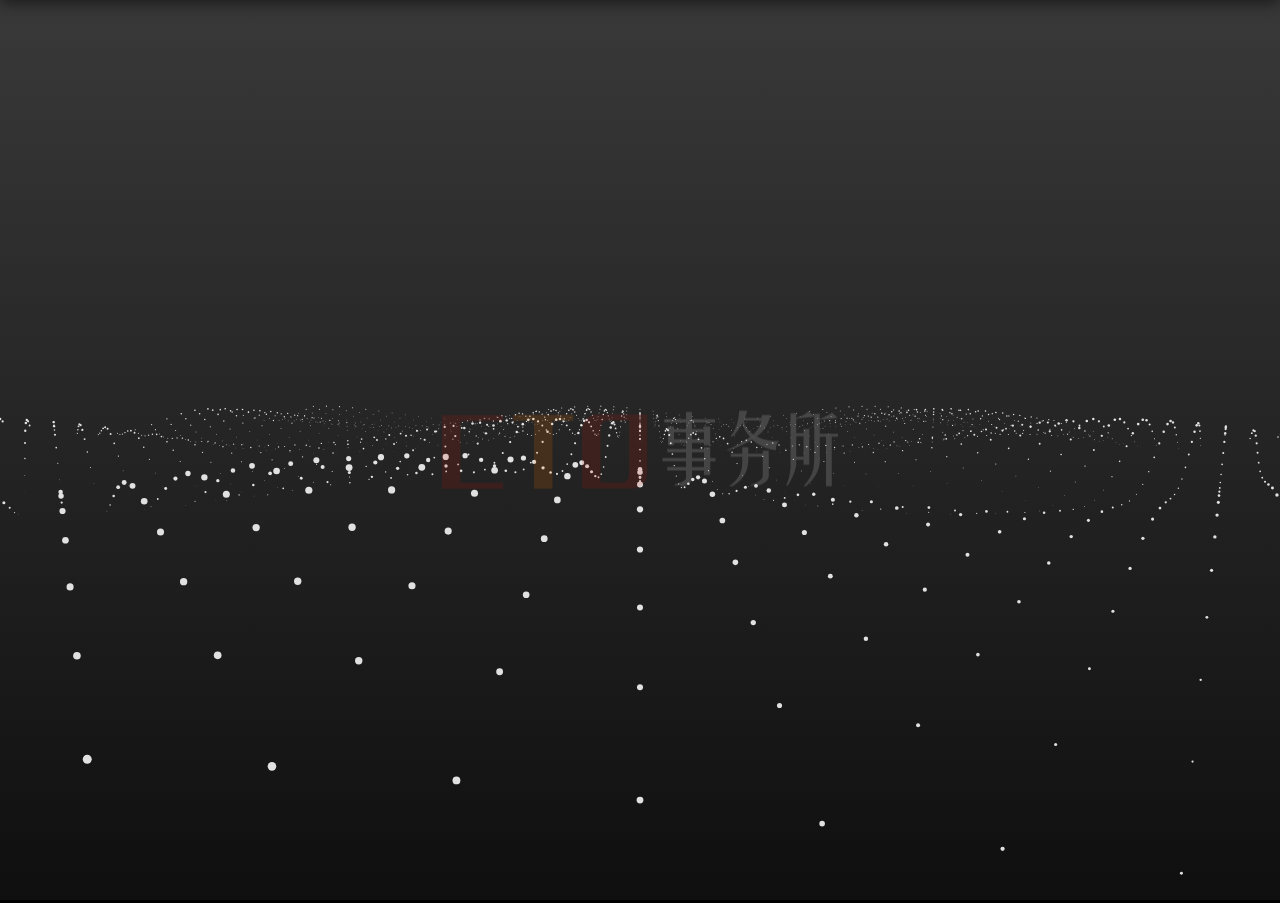
<file: index.html>
<!doctype html>
<html lang="en">
<head>
    <meta charset="UTF-8">
    <title>CTO事务所</title>
    <link rel="stylesheet" href="css/main.css"/>
    <link rel="stylesheet" href="css/header.css"/>
    <link rel="stylesheet" href="css/page.css"/>
    <style>
        body {
            overflow: hidden;
            background: black;
        }
    </style>
</head>
<body>
<div id='header'></div>

<div id="container">
    <div id='page0'>
        <img src="img/page0/logo.png" id='p0p1'/>

        <div id='p0Arrow'>﹀</div>
    </div>
    <div class='page' id='page1'>
        <img id='p1p1' src="img/page1/p1p1.png"/>
        <img id='p1Brain' src="img/page1/p1Brain.png"/>
    </div>
    <div class='page' id='page2'>
        <img id='p2p1' src="img/page2/p2p1.png"/>
    </div>
    <div class='page' id='page3'>
        <img id='p3p1' src="img/page3/p3p1.png"/>
        <img id='p3p2' src="img/page3/p3p2.png"/>
        <img id='p3p3' src="img/page3/p3p3.png"/>
        <img id='p3Lis' src="img/page3/p3Lis.png"/>
    </div>
    <div class='page' id='page4'>
        <img id='p4p1' src="img/page4/p4p1.png"/>
        <img id='p4monkey' src="img/page4/p4monkey.png"/>
        <img id='p4line' src="img/page4/p4line.png"/>
        <img id='p4full' src="img/page4/p4full.png"/>
        <img id='p4left' src="img/page4/p4left.png"/>
    </div>
    <div class='page' id='page5'>
        <!-- spec width-->
        <img id='p5p1' src="img/page5/p5p1.png" width="500"/>
        <img id='p5cemetery' src="img/page5/p5cemetery.png"/>
        <img id='p5app' src="img/page5/p5app.png"/>
    </div>
    <div class='page' id='page6'>
        <img id='p6p1' src="img/page6/p6p1.png"/>
        <img id='p6p2' src="img/page6/p6p2.png"/>
    </div>
    <div class='page' id='page7'>
        <img id='p7p1' src="img/page7/p7p1.png"/>
        <img id='p7p2' src="img/page7/p7p2.png"/>
        <img id='p7Shield' src="img/page7/p7Shield.png"/>
    </div>
    <div class='page' id='page8'>
        <img id='p8border' src="img/page8/p8border.png"/>
        <img id='p8p1' src="img/page8/p8p1.png"/>
        <img id='p8btns' src="img/page8/p8btns.png"/>
        <img id='p8circle' src="img/page8/p8circle.png"/>
    </div>
    <div class='page' id='page9'>
        <img id='p9p1' src="img/page9/p9p1.png"/>
        <img id='p9p2' src="img/page9/p9p2.png"/>
        <img id='p9cirBig' src="img/page9/p9cirBig.png"/>
        <img id='p9cirSmall' src="img/page9/p9cirSmall.png"/>
    </div>
</div>

<!--右侧圆点 pof-->
<div id="circles">
    <ul></ul>
</div>


<script src='js/tool/jquery-1.8.3.min.js'></script>
<script src='js/tool/velocity.min.js'></script>
<script src='js/tool/velocity.ui.js'></script>
<script src='js/tool/jquery.mousewheel.min.js'></script>
<script src='js/tool/jquery.easie.js'></script>
<script src='js/tool/typed.js'></script>
<script src='js/page/index.js'></script>
<script src='js/require/require.min.js'></script>
<script src='js/require/requireConfig.js'></script>
<script src='js/THREE/app.js'></script>
<script src='js/viewModel/header.js'></script>
<script>
    $(function () {
        //jqObj...
        var $page0 = $('#page0');
        var $header = $('#header');
        var $pages = $('.page');
        var $circles = $('#circles');


        //href...
        $header.find('#headerLogo').click(function () {
            location.href = 'index.html';
        });


        //init...
        var header = new Header($header, {index: 0});
        $header.css({top:-80})
        $pages.eq(0).css({top: '0%'}).siblings('.page').css({top: '100%'});

        //appendCircle...
        var str = ''
        for (var i = 0; i < $pages.length; i++) {
            if (i == 0) {
                str += ' <li class="cur"></li>'
            } else {
                str += ' <li></li>'
            }
        }
        $circles.find('ul').html(str);


        //appendTHREE waves...
        require(['three'], function () {
            appThree();
        });

        //首屏LOGO...
        $page0.find('#p0p1').velocity({
            top: '50%',
            left: '50%',
            translateX: '-50%',
            'translateY': '-50%',
            'opacity': 0,
            'translateZ': -800,
        }, 0).velocity({
            'opacity': 1,
            'translateZ': 0,
        }, 2100, 'easeInOutQuint', function () {
            $page0.find('#p0p1').velocity({top: '49%'}, {
                loop: true,
                duration: 2000,
                easing: 'linear',
            });
            $page0.find('#p0Arrow').fadeIn();
        });

        //首屏 按钮点击...
        $page0.find('#p0Arrow').click(function () {
            $pages.show();
            $page0.velocity({
                top: '-100%',
            }, 1000, 'easeInOutQuint', function () {
                window.ifCanWheel = true;//告诉滚轮可以滚了
                window.killAnimateAndRender();//杀死THREE
                $page0.remove();//首屏清除dom...
                $('#header').velocity({top: 0}, 800, 'easeInOutQuart');//header下降...

                window.AnimateInArr[0]();// page1进场...
                $circles.fadeIn();// 右侧圆点出现...
//                DoPageChange(window.pageIndex - 1, window.pageIndex);//DEBUG 情商...
            });
        });

//        window.pageIndex = 3;//DEBUG 情商
        appendPageIndex();


    })
</script>
</body>
</html>
</file>
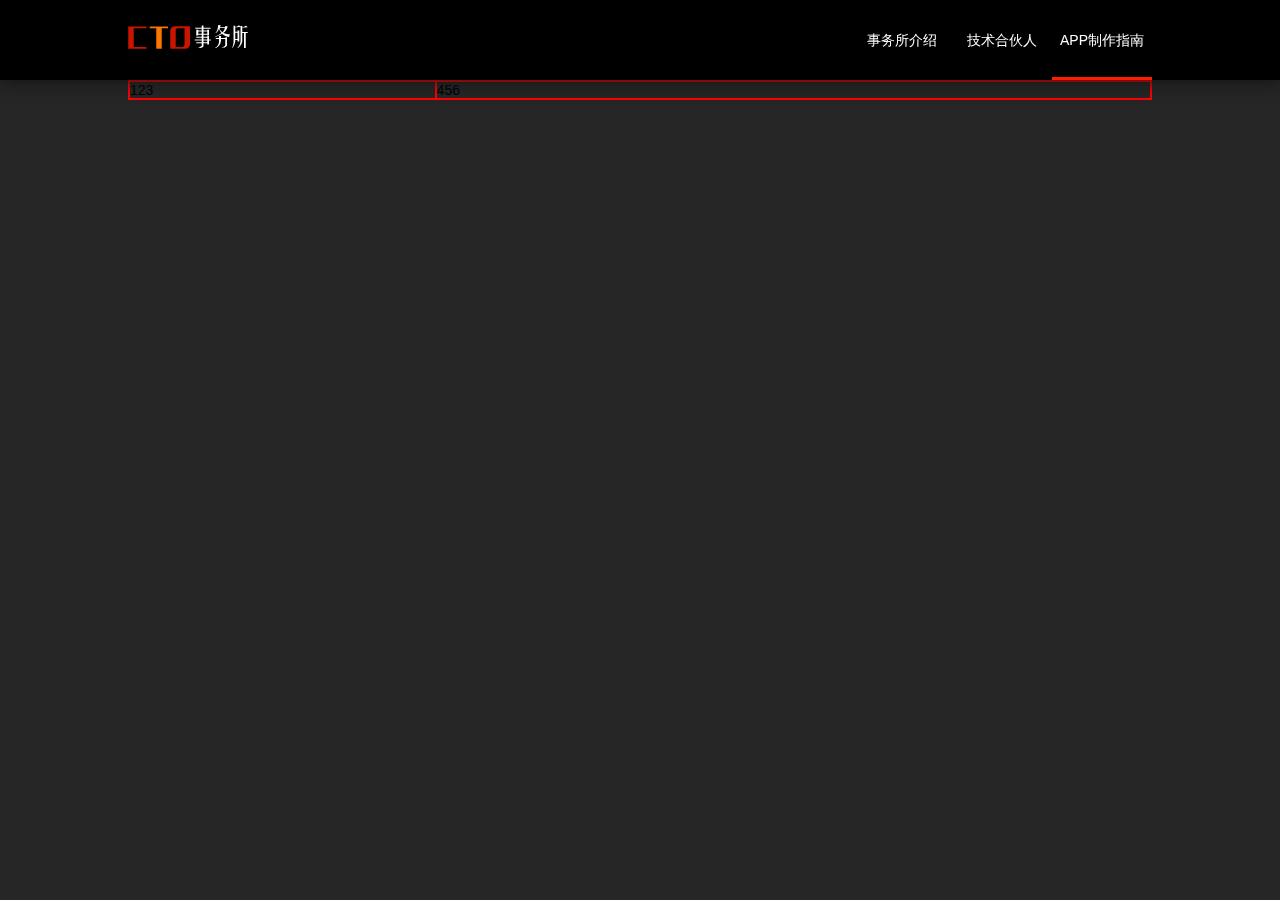
<file: guide.html>
<!DOCTYPE html>
<html>
<head lang="en">
    <meta charset="UTF-8">
    <title></title>
    <link rel="stylesheet" href="css/main.css"/>
    <link rel="stylesheet" href="css/header.css"/>
    <style>
        body {
            background: #262626;
            /*width: 100%;*/
            /*height: 100%;*/
        }

        #container {
            border: 1px solid red;
            box-sizing: border-box;
            width: 1024px;

            /*容器距离上边80*/
            margin: 80px auto 0;
        }

        #partL {
            width: 30%;
            border: 1px solid red;
            box-sizing: border-box;
            float: left;
        }

        #partR {
            width: 70%;
            border: 1px solid red;
            box-sizing: border-box;
            float: right;
        }
    </style>
</head>
<body>
<div id="header"></div>
<div id='container'>
    <div id='partL'>123</div>
    <div id='partR'>456</div>
    <div style="clear: both;"></div>
</div>
<script src='js/tool/jquery-1.8.3.min.js'></script>
<script src='js/viewModel/header.js'></script>

<script>
    $(function () {
        //init...
        var header = new Header($('#header'), {index: 2});
    })
</script>
</body>
</html>
</file>
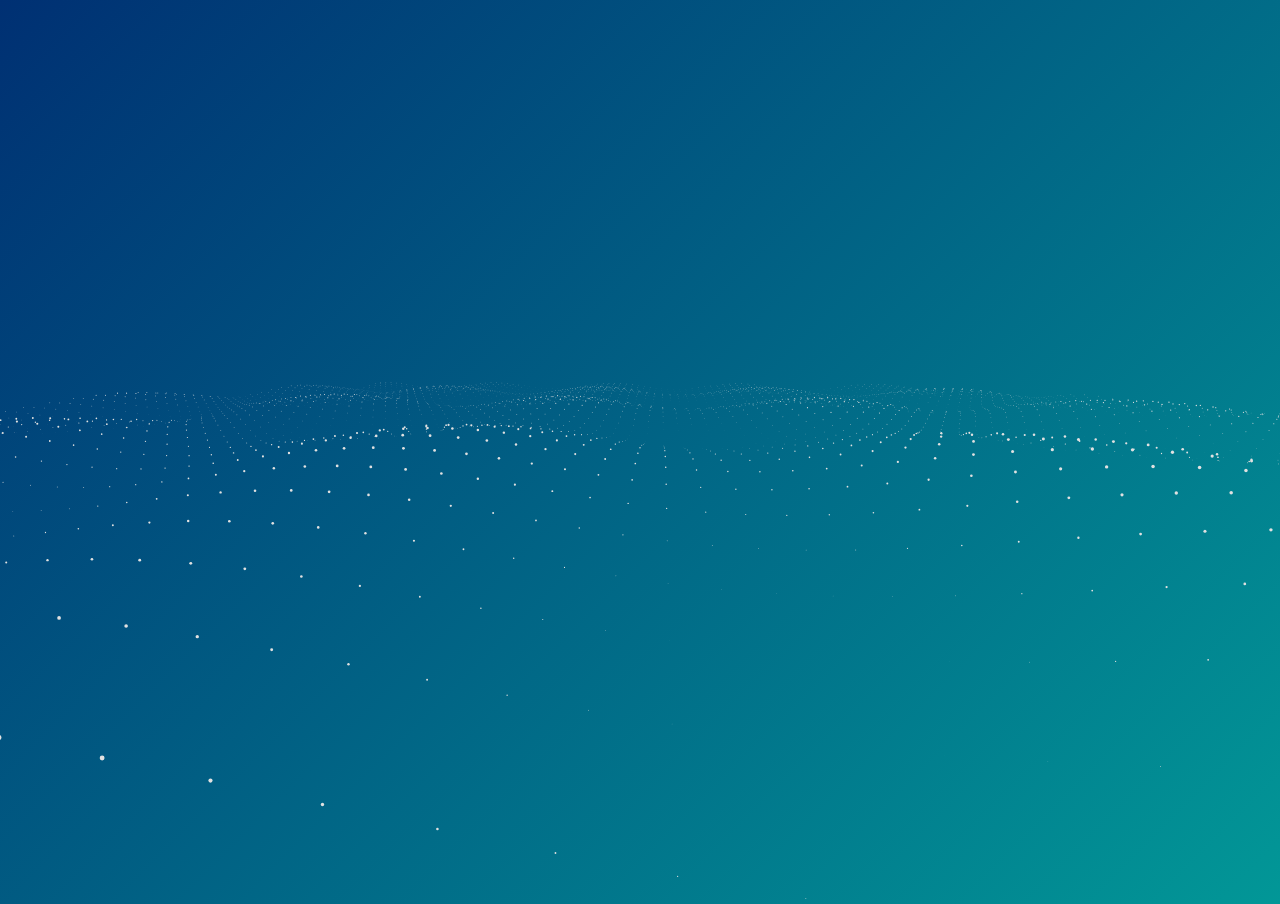
<file: indexTest.html>
<!DOCTYPE html>
<html>
<head lang="en">
    <meta charset="UTF-8">
    <title></title>
    <style>

        body {
            background-color: #193c6d;
            filter: progid:DXImageTransform.Microsoft.gradient(gradientType=1, startColorstr='#003073', endColorstr='#029797');
            background-image: url(//img.alicdn.com/tps/TB1d.u8MXXXXXXuXFXXXXXXXXXX-1900-790.jpg);
            background-size: 100%;
            background-image: -webkit-gradient(linear, 0 0, 100% 100%, color-stop(0, #003073), color-stop(100%, #029797));
            background-image: -webkit-linear-gradient(135deg, #003073, #029797);
            background-image: -moz-linear-gradient(45deg, #003073, #029797);
            background-image: -ms-linear-gradient(45deg, #003073 0, #029797 100%);
            background-image: -o-linear-gradient(45deg, #003073, #029797);
            background-image: linear-gradient(135deg, #003073, #029797);
            text-align: center;
            margin: 0px;
            overflow: hidden;
        }

        a {
            color: #0078ff;
        }
    </style>
</head>
<body>
<script src='js/THREE/build/three.min.js'></script>
<script>
    onload = function () {

        var SEPARATION = 100,
                AMOUNTX = 100,
                AMOUNTY = 70;

        var container;
        var camera, scene, renderer;

        var particles, particle, count = 0;

        var mouseX = 85,
                mouseY = -342;

        var windowHalfX = window.innerWidth / 2;
        var windowHalfY = window.innerHeight / 2;

        init();
        animate();

        function init() {

            container = document.createElement('div');
            document.body.appendChild(container);

            camera = new THREE.PerspectiveCamera(120, window.innerWidth / window.innerHeight, 1, 10000);
            camera.position.z = 1000;

            scene = new THREE.Scene();

            particles = new Array();

            var PI2 = Math.PI * 2;
            var material = new THREE.ParticleCanvasMaterial({

                color: 0xe1e1e1,
                program: function(context) {

                    context.beginPath();
                    context.arc(0, 0, .6, 0, PI2, true);
                    context.fill();

                }

            });

            var i = 0;

            for (var ix = 0; ix < AMOUNTX; ix++) {

                for (var iy = 0; iy < AMOUNTY; iy++) {

                    particle = particles[i++] = new THREE.Particle(material);
                    particle.position.x = ix * SEPARATION - ((AMOUNTX * SEPARATION) / 2);
                    particle.position.z = iy * SEPARATION - ((AMOUNTY * SEPARATION) / 2);
                    scene.add(particle);

                }

            }

            renderer = new THREE.CanvasRenderer();
            renderer.setSize(window.innerWidth, window.innerHeight);
            container.appendChild(renderer.domElement);

            document.addEventListener('mousemove', onDocumentMouseMove, false);
            document.addEventListener('touchstart', onDocumentTouchStart, false);
            document.addEventListener('touchmove', onDocumentTouchMove, false);

            //

            window.addEventListener('resize', onWindowResize, false);

        }

        function onWindowResize() {

            windowHalfX = window.innerWidth / 2;
            windowHalfY = window.innerHeight / 2;

            camera.aspect = window.innerWidth / window.innerHeight;
            camera.updateProjectionMatrix();

            renderer.setSize(window.innerWidth, window.innerHeight);

        }

        //

        function onDocumentMouseMove(event) {

            mouseX = event.clientX - windowHalfX;
            mouseY = event.clientY - windowHalfY;

        }

        function onDocumentTouchStart(event) {

            if (event.touches.length === 1) {

                event.preventDefault();

                mouseX = event.touches[0].pageX - windowHalfX;
                mouseY = event.touches[0].pageY - windowHalfY;

            }

        }

        function onDocumentTouchMove(event) {

            if (event.touches.length === 1) {

                event.preventDefault();

                mouseX = event.touches[0].pageX - windowHalfX;
                mouseY = event.touches[0].pageY - windowHalfY;

            }

        }

        //

        function animate() {

            requestAnimationFrame(animate);

            render();


        }

        function render() {

            camera.position.x += (mouseX - camera.position.x) * .05;
            camera.position.y += (-mouseY - camera.position.y) * .05;
            camera.lookAt(scene.position);

            var i = 0;

            for (var ix = 0; ix < AMOUNTX; ix++) {

                for (var iy = 0; iy < AMOUNTY; iy++) {

                    particle = particles[i++];
                    particle.position.y = (Math.sin((ix + count) * 0.3) * 50) + (Math.sin((iy + count) * 0.5) * 50);
                    particle.scale.x = particle.scale.y = (Math.sin((ix + count) * 0.3) + 1) * 2 + (Math.sin((iy + count) * 0.5) + 1) * 2;

                }

            }

            renderer.render(scene, camera);

            count += 0.1;

        }

    }
</script>
</body>
</html>
</file>
<file: css/main.css>
* {
    padding: 0;
    margin: 0;
    text-decoration: none;
    list-style: none;
    font-family:"PingFang SC","Helvetica Neue",Helvetica,Arial,"Hiragino Sans GB","Microsoft Yahei","微软雅黑",STHeiti,"华文细黑",sans-serif;
    /**/
    -webkit-touch-callout: none;
    -webkit-tap-highlight-color: rgba(0, 0, 0, 0);
    -webkit-highlight: none;
    -webkit-text-size-adjust: none;

    -webkit-user-select: none;
    -ms-user-select: none;
    user-select: none;

    font-size: 14px;
}

input, button, select, textarea {
    outline: 0 none;
    border: 0px;
    -webkit-appearance: none;
    -moz-appearance: none;
    appearance: none;

    -webkit-user-select: text;
    -ms-user-select: text;
    user-select: text;
}

input[type=checkbox]{
    -webkit-appearance: checkbox;
    -moz-appearance: checkbox;
    appearance: checkbox;
}
</file>
<file: css/header.css>
/*header...*/
#header {
    position: fixed;
    height: 80px;
    width: 100%;
    background-color: black;
    z-index: 100;
    top: 0px;
    box-shadow: 0px 3px 15px rgba(18, 18, 18, 0.8);
    cursor: pointer;
}

.hInnerC {
    width: 1024px;
    margin: 0 auto;
    height: 100%;
    box-sizing: border-box;
}

#header ul {
    float: right;
    height: 80px;

}

#header li {
    float: left;
    color: white;
    height: 80px;
    line-height: 80px;
    width: 100px;
    display: inline-block;
    text-align: center;
    cursor: pointer;
    box-sizing: border-box;
}

#header li.cur {
    border-bottom: 3px solid #FF1D03;
}

#headerLogo {
    margin-top: 25px;
}
</file>
<file: css/page.css>
/*headerOver*/
#container {
    position: absolute;
    width: 100%;
    height: 100%;
    top: 0;
    left: 0;
    perspective: 1000px;
}

.page {
    position: absolute;
    width: 100%;
    height: 100%;
    top: 0;
    left: 0;
    display: none;
    background-image: -webkit-linear-gradient(to top, #0f0f0f, #393939);
    background-image: linear-gradient(to top, #0f0f0f, #393939);
}

.page > img, .page > div {
    position: absolute;
    top: 50%;
    left: 50%;
    /*֮ǰ���������ƶ����� ���Բ�������*/
    opacity: 0;
}

/*page0*/
#page0 {
    z-index: 2;
    background-image: -webkit-linear-gradient(to top, #0f0f0f, #393939);
    background-image: linear-gradient(to top, #0f0f0f, #393939);
    position: absolute;
    width: 100%;
    height: 100%;
    top: 0;
    left: 0;
}

#page0 #p0p1 {
    position: absolute;
    top: 50%;
    left: 50%;
    transform: translateX(-50%) translateY(-50%);
    transform-style: preserve-3d;
}

#page0 #p0Arrow {
    position: absolute;
    top: 88%;
    left: 50%;
    transform: translateX(-50%);
    color: white;
    font-size: 30px;
    cursor: pointer;
    text-shadow: 1px 2px 8px rgba(255, 255, 255, 0.8);
    animation: shakeUpDown 2s ease infinite alternate 0s;
    display: none;
}

@keyframes shakeUpDown {
    from {
        top: 88%;
    }
    to {
        top: 90%;
    }
}

/*page1*/
#page1 #p1Type {
    color: white;
    font-size: 24px;
    /*font-weight: bold;*/
}

/*circle*/
#circles {
    position: fixed;
    height: 70px;
    width: 15px;
    top: 50%;
    right: 3%;
    display: none;
}

#circles ul li {
    width: 10px;
    height: 10px;
    background-color: #606060;
    margin: 0 auto 15px;
    transition: all 0.8s ease 0s;
    border-radius: 50%;
    cursor: pointer;
    position: relative;
    opacity: 0.5;
}

#circles ul li.cur {
    background-color: #ffffff;
    opacity: 0.8;
}

#circles ul li.cur::before {
    content: "";
    width: 16px;
    height: 16px;
    border: 1px solid rgba(255, 255, 255, 0.3);
    position: absolute;
    left: -4px;
    top: -4px;
    border-radius: 50%;
}
</file>
